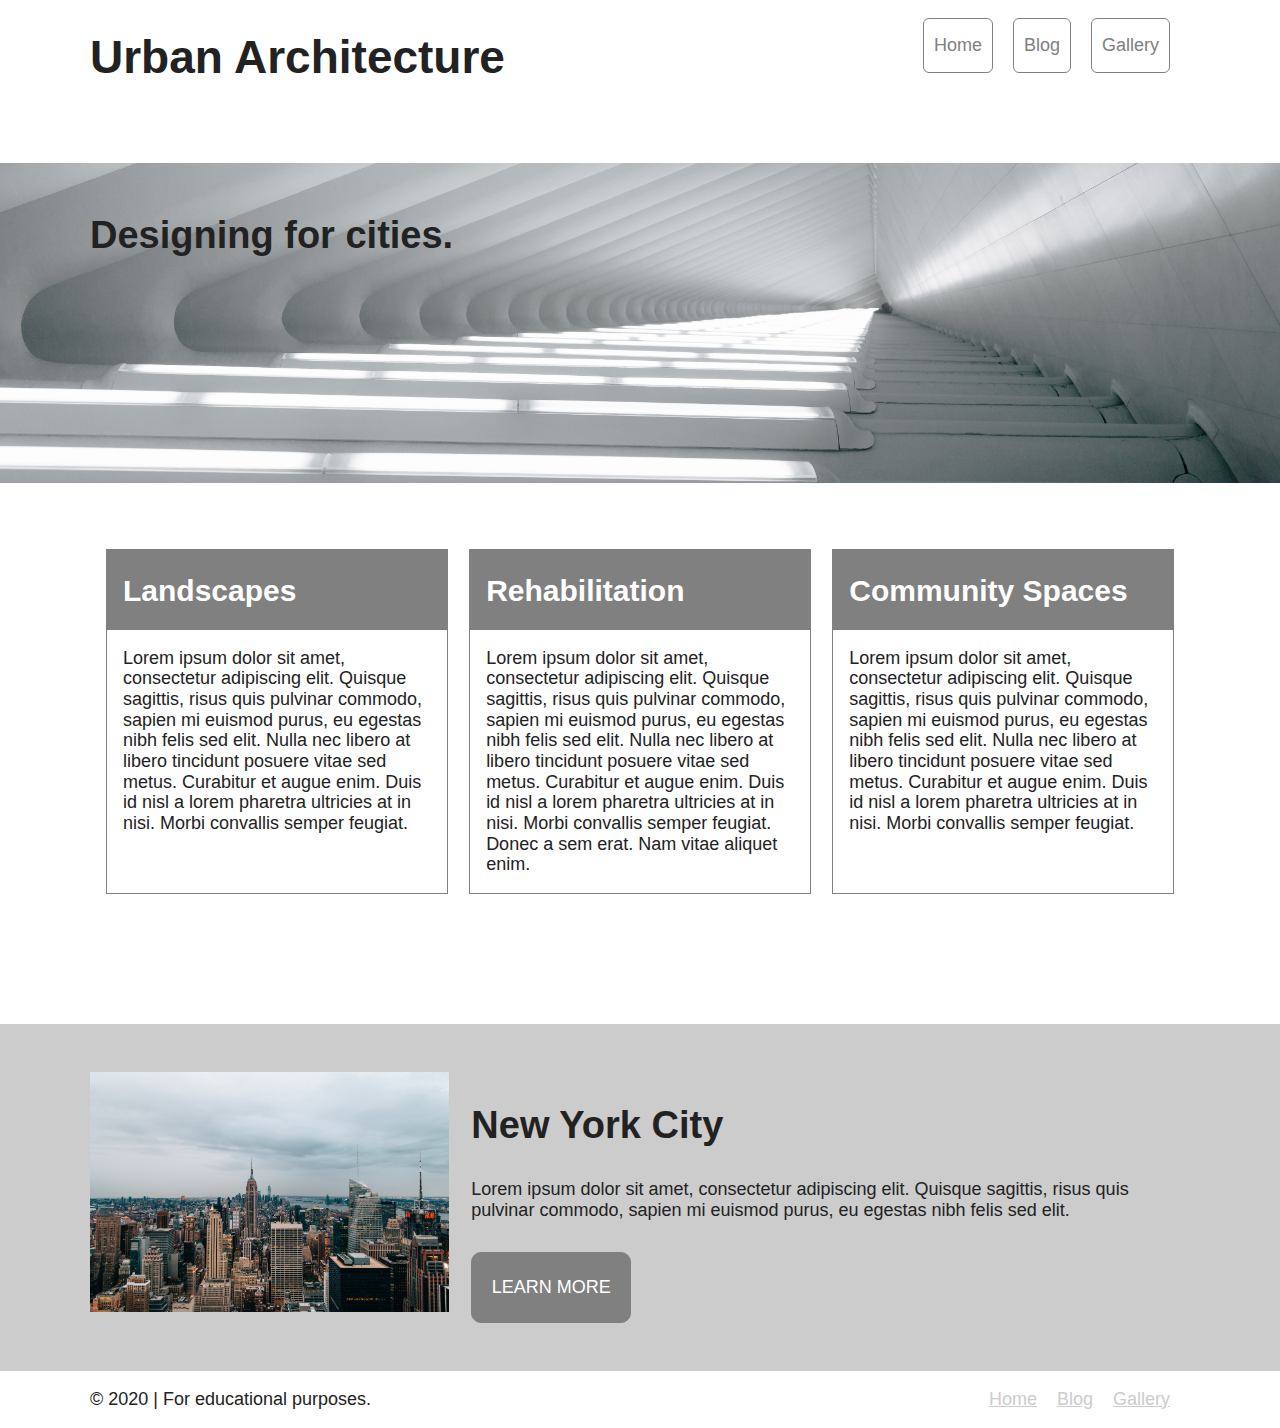
<file: index.html>
<!DOCTYPE html>
<html lang="en" dir="ltr" class="no-js">
<head>
  <meta charset="utf-8">
  <title>Urban Architecture-Home</title>
  <meta name="description" content="">
  <meta name="viewport" content="width=device-width, initial-scale=1">
  <link rel="stylesheet" href="css/template.css">
  <link rel="stylesheet" href="css/styles.css">
</head>
<body>
  <header class="container">
    <h1>Urban Architecture</h1>
    <nav>
      <ul>
        <li><a href="index.html">Home</a></li>
        <li><a href="blog.html">Blog</a></li>
        <li><a href="gallery.html">Gallery</a></li>
      </ul>
    </nav>
  </header>
  <main>
    <section>
      <div class="container">
        <h2>Designing for cities.</h2>
      </div>
    </section>
    <section class="container">
      <ul>
        <li>
          <div>
            <h3>Landscapes</h3>
          </div>
          <p>Lorem ipsum dolor sit amet, consectetur adipiscing elit. Quisque sagittis, risus quis pulvinar commodo, sapien mi euismod purus, eu egestas nibh felis sed elit. Nulla nec libero at libero tincidunt posuere vitae sed metus. Curabitur et augue enim. Duis id nisl a lorem pharetra ultricies at in nisi. Morbi convallis semper feugiat.</p>
        </li>
        <li>
          <div>
            <h3>Rehabilitation</h3>
          </div>
          <p>Lorem ipsum dolor sit amet, consectetur adipiscing elit. Quisque sagittis, risus quis pulvinar commodo, sapien mi euismod purus, eu egestas nibh felis sed elit. Nulla nec libero at libero tincidunt posuere vitae sed metus. Curabitur et augue enim. Duis id nisl a lorem pharetra ultricies at in nisi. Morbi convallis semper feugiat. Donec a sem erat. Nam vitae aliquet enim.</p>
        </li>
        <li>
          <div>
            <h3>Community Spaces</h3>
          </div>
          <p>Lorem ipsum dolor sit amet, consectetur adipiscing elit. Quisque sagittis, risus quis pulvinar commodo, sapien mi euismod purus, eu egestas nibh felis sed elit. Nulla nec libero at libero tincidunt posuere vitae sed metus. Curabitur et augue enim. Duis id nisl a lorem pharetra ultricies at in nisi. Morbi convallis semper feugiat.</p>
        </li>
      </ul>
    </section>
    <section>
      <div class="container">
        <div><img src="images/new-york-skyscrapers-at-dusk.jpg" alt="new-york-skyscrapers"></div>
        <div>
          <h2>New York City</h2>
          <p>Lorem ipsum dolor sit amet, consectetur adipiscing elit. Quisque sagittis, risus quis pulvinar commodo, sapien mi euismod purus, eu egestas nibh felis sed elit.</p>
          <a href="#">LEARN MORE</a>
        </div>
      </div>
    </section>
  </main>
  <footer class="container">
    <p>&copy; 2020 | For educational purposes.</p>
    <ul>
      <li><a href="index.html">Home</a></li>
      <li><a href="blog.html">Blog</a></li>
      <li><a href="gallery.html">Gallery</a></li>
    </ul>
  </footer>
</body>
</html>
</file>
<file: css/template.css>
html{
  scroll-behavior: smooth;
  line-height: 1.15;
  -webkit-text-size-adjust: 100%;
  color: #222;
  box-sizing: border-box;
}
*, *:after, *:before {
  box-sizing: inherit;
}
body{
  min-height: 100vh;
  text-rendering: optimizeSpeed;
  margin:0;
}

img{
  max-width: 100%;
  display: block;
  border-style: none;
  page-break-inside: avoid;
}

img:not([alt]){
  filter: blur(10px);
}

main {
  display: block;
}

h1 {
  font-size: 2em;
  margin: 0.67em 0;
}

hr {
  display: block;
  height: 1px;
  border: 0;
  border-top: 1px solid #ccc;
  margin: 1em 0;
  padding: 0;
}

input, button, optgroup, textarea, select {
  font-family: inherit; /* 1 */
  font-size: 100%; /* 1 */
  line-height: 1.15; /* 1 */
  margin: 0; /* 2 */
}

@@media prefers-reduced-motion: reduce {
  * {
    animation-duration: 0.01ms !important;
    animation-iteration-count: 1 !important;
    transition-duration: 0.01ms !important;
    scroll-behavior: auto !important;
  }
}

b,
strong {
  font-weight: bolder;
}

small {
  font-size: 80%;
}

sub,
sup {
  font-size: 75%;
  line-height: 0;
  position: relative;
  vertical-align: baseline;
}

sub {
  bottom: -0.25em;
}

sup {
  top: -0.5em;
}

button,
input { /* 1 */
  overflow: visible;
}

button,
select { /* 1 */
  text-transform: none;
}

button,
[type="button"],
[type="reset"],
[type="submit"] {
  -webkit-appearance: button;
}

button::-moz-focus-inner,
[type="button"]::-moz-focus-inner,
[type="reset"]::-moz-focus-inner,
[type="submit"]::-moz-focus-inner {
  border-style: none;
  padding: 0;
}

button:-moz-focusring,
[type="button"]:-moz-focusring,
[type="reset"]:-moz-focusring,
[type="submit"]:-moz-focusring {
  outline: 1px dotted ButtonText;
}

audio,
canvas,
iframe,
img,
svg,
video {
  vertical-align: middle;
}

fieldset {
  padding: 0.35em 0.75em 0.625em;
}

legend {
  box-sizing: border-box; /* 1 */
  color: inherit; /* 2 */
  display: table; /* 1 */
  max-width: 100%; /* 1 */
  padding: 0; /* 3 */
  white-space: normal; /* 1 */
}

textarea {
  overflow: auto;
}

[type="number"]::-webkit-inner-spin-button,
[type="number"]::-webkit-outer-spin-button {
  height: auto;
}

[type="search"] {
  -webkit-appearance: textfield; /* 1 */
  outline-offset: -2px; /* 2 */
}

::-webkit-file-upload-button {
  -webkit-appearance: button; /* 1 */
  font: inherit; /* 2 */
}


[type="search"]::-webkit-search-decoration {
  -webkit-appearance: none;
}

::-moz-selection {
  background: #b3d4fc;
  text-shadow: none;
}

.hidden,
[hidden] {
  display: none !important;
}

.sr-only {
  border: 0;
  clip: rect(0, 0, 0, 0);
  height: 1px;
  margin: -1px;
  overflow: hidden;
  padding: 0;
  position: absolute;
  white-space: nowrap;
  width: 1px;
  /* 1 */
}

.sr-only.focusable:active,
.sr-only.focusable:focus {
  clip: auto;
  height: auto;
  margin: 0;
  overflow: visible;
  position: static;
  white-space: inherit;
  width: auto;
}

.invisible {
  visibility: hidden;
}

::selection {
  background: #b3d4fc;
  text-shadow: none;
}

.clearfix::before,
.clearfix::after {
  content: " ";
  display: table;
}

.clearfix::after {
  clear: both;
}
</file>
<file: css/styles.css>
html {
	font-family: Arial, Helvetica, sans-serif;
}
body {
	font-size: 1.125rem;
}
.container {
	max-width: 22.5rem;
}
h1 {
	font-size: 2.875rem;
	max-width: 22.5rem;
}
h2 {
	font-size: 2.375rem;
}
h3 {
	font-size: 1.875rem;
}
h4 {
	font-size: 1.375rem;
}
ul {
	list-style: none;
	padding-left: 0;
}

/*header*/
header {
	margin-left: 1.5rem;
}
nav>ul {
	padding-left: 0;
	list-style: none;
	display: flex;
}
nav>ul a {
	text-decoration: none;
	text-align: center;
	display: block;
	padding: 1rem 0.625rem;
	margin-right: 1.25rem;
	color: grey;
	border: 0.0625rem solid grey;
	border-radius: 0.375rem;
}
/*main*/
main>section h2 {
	width: 23rem;
}
main>section:first-child {
	background: url(../images/white-linear-angled-architecture.jpg) no-repeat top center;
	background-size: 100% 100%;
	padding: 1.25rem;
	margin-top: 3rem;
	height: 20rem;
}
main>section:nth-child(2) {
	margin: 0 auto;
	padding: 3rem 1rem 6rem;
}
main>section:nth-child(2)>ul>li {
	border: 0.0625rem solid grey;
	margin-bottom: 1rem;
}
main>section:nth-child(2)>ul>li>div {
	height: 5rem;
	background-color: grey;
	padding: 1.5rem 1rem;
}
main>section:nth-child(2)>ul>li h3 {
	color: white;
	margin: 0 auto;
}
main>section:nth-child(2)>ul>li>p {
	padding: 0 1rem;
}
main>section:last-child {
	background-color: #ccc;
	padding: 3rem 1rem;
}
main>section:last-child a {
	display: block;
	width: 10rem;
	text-decoration: none;
	color: white;
	background-color: grey;
	text-align: center;
	padding: 1.5rem 1rem;
	border: 0.0625rem solid grey;
	border-radius: 0.625rem;
	margin-top: 2rem;
}
@media(min-width: 37.5rem) {
	h1 {
		max-width: none;
	}
	header {
		display: flex;
		justify-content: space-between;
	}

	.container {
		max-width: 68.75rem;
	}
	main>section:first-child {
		background: url(../images/white-linear-angled-architecture.jpg) no-repeat bottom center;
		background-size: cover;
	}
	main>section:nth-child(2)>ul {
		display: flex;
		justify-content: space-between;
	}
	main>section:nth-child(2)>ul>li {
		flex-basis: calc((100% - 2%*2) / 3);
	}
	main>section:nth-child(2)>ul>li:last-child>div {
		height: 7rem;
	}
	main>section:nth-child(2)>ul>li:last-child h3 {
		max-width: 16.75rem;
	}
	main>section:last-child>div {
		display: flex;
		justify-content: space-between;
	}
	main>section:last-child>div>div:first-child {
		flex-basis: calc((100% - 2%) / 3);
	}
	main>section:last-child>div>div:last-child {
		flex-basis: calc((100% - 2%) * 2 / 3);
	}

	footer {
		display: flex;
		justify-content: space-between;
	}
}
@media(min-width: 68.75rem){
	.container {
		margin: 0 auto;
	}
	main>section:nth-child(2)>ul>li:last-child h3 {
		max-width: none;
	}
	main>section:nth-child(2)>ul>li:last-child>div {
		height: 5rem;
	}
}


/*footer*/
footer {
	margin-left: 1rem;
}
footer ul {
	list-style: none;
	display: flex;
}
footer a {
	color: #ccc;
	margin-right: 1.25rem;
}


/*Blog and Gallery*/
/*main*/
article,
.gallery {
	background-color: #ccc;
	padding: 2rem 1rem;
}
article h2,
.gallery h2 {
	margin: 0.625rem;
}
article>section>section {
	background-color: white;
	border: 1px solid #ccc;
	padding: 1rem;
	margin-bottom: 1rem;
}
@media(min-width: 37.5rem) {
	article>section>section {
		display: flex;
		justify-content: space-between;
		align-items: center;
	}
	article>section>section:nth-child(2n-1)>div:first-child,
	article>section>section:nth-child(2n)>div:last-child {
		flex-basis: calc((100% - 2%)*2 / 3 );
	}
	article>section>section:nth-child(2n-1)>div:last-child {
		flex-basis: calc((100% - 2%) / 3 );
	}
	article>section>section:nth-child(2n)>div:first-child {
		order: 2;
		flex-basis: calc((100% - 2%)*2 / 3 );
	}
}
@media(min-width: 68.75rem) {
	.container {
		margin: 0 auto;
	}
}
/*Gallery*/
/*main*/
.gallery>section>div>img {
	margin-bottom: 1rem;
}
@media(min-width: 37.5rem) {
	.gallery>section>div {
		max-width: 68.75rem;
		display: flex;
		flex-wrap: wrap;
		align-items: flex-start;
		justify-content: space-between;
	}
	.gallery>section>div>img:nth-child(2),
	.gallery>section>div>img:nth-child(3) {
		width: calc((100% - 2%)/2);
	}
	.gallery>section>div>img:nth-child(4),
	.gallery>section>div>img:nth-child(5),
	.gallery>section>div>img:nth-child(6),
	.gallery>section>div>img:nth-child(7) {
		width: calc((100% - 2% * 3) / 4);
	}
	.gallery>section>div>img:nth-child(8),
	.gallery>section>div>img:nth-child(9) {
		width: calc((100% - 2%)/2);
	}
}
@media(min-width: 68.75rem) {
	.gallery {
		margin: 0 auto;
	}
}
</file>
